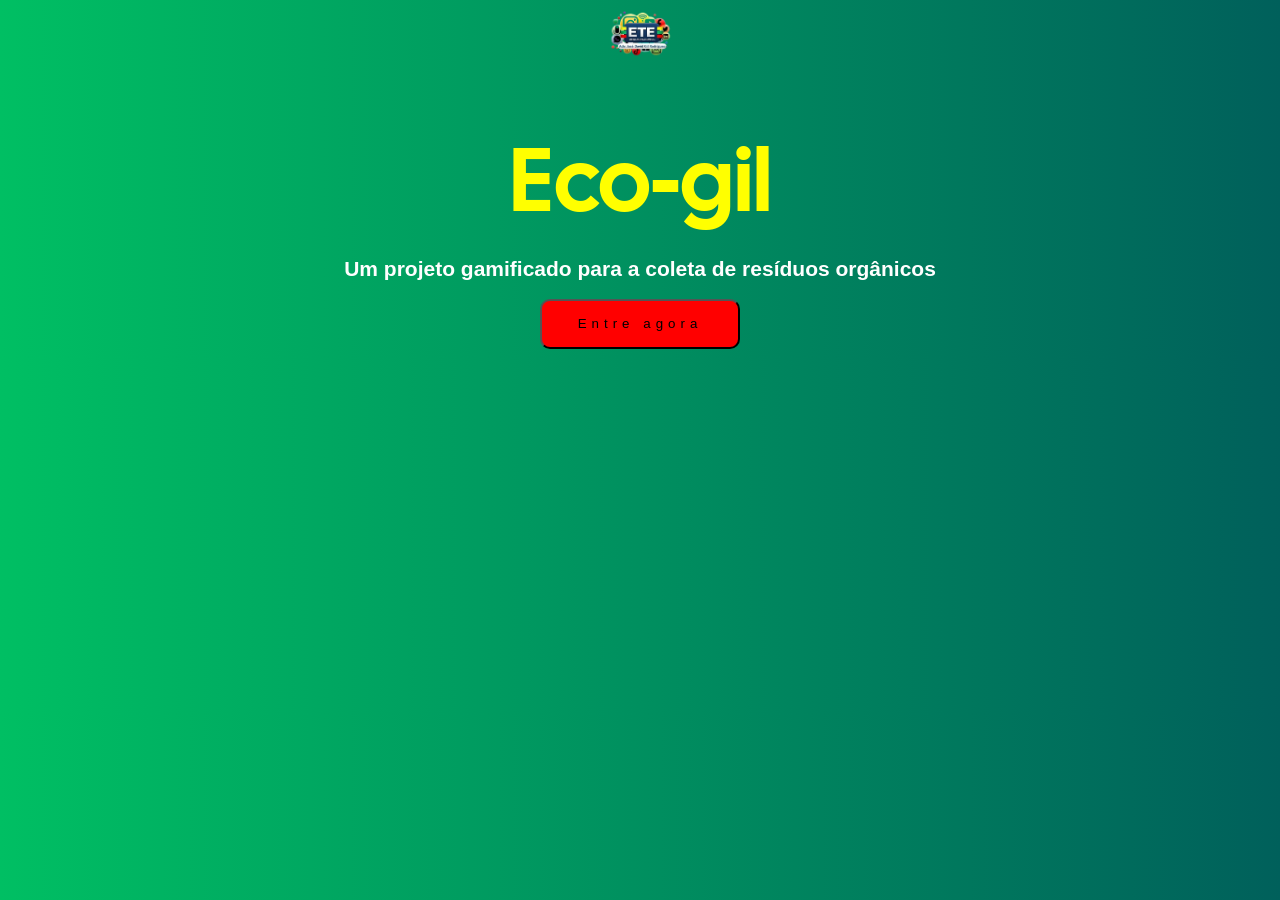
<file: index.html>
<!DOCTYPE html>
<html lang"en">
  <head>
    <title>Login</title>
   <link href="styles.css" rel="stylesheet">
<link rel="preconnect" href="https://fonts.googleapis.com">
<link rel="preconnect" href="https://fonts.gstatic.com" crossorigin>
<link href="https://fonts.googleapis.com/css2?family=Cal+Sans&display=swap" rel="stylesheet">
  </head>
  <body>
    <img  id="etelogo"src="Logo.png" alt="">
    <h1>
      Eco-gil
    </h1>
    <h2>Um projeto gamificado para a coleta de resíduos orgânicos<br></h2>
    <button id="entrar"> Entre agora </button>
  </body>
  <script src="script.js"></script>
</html>
</file>
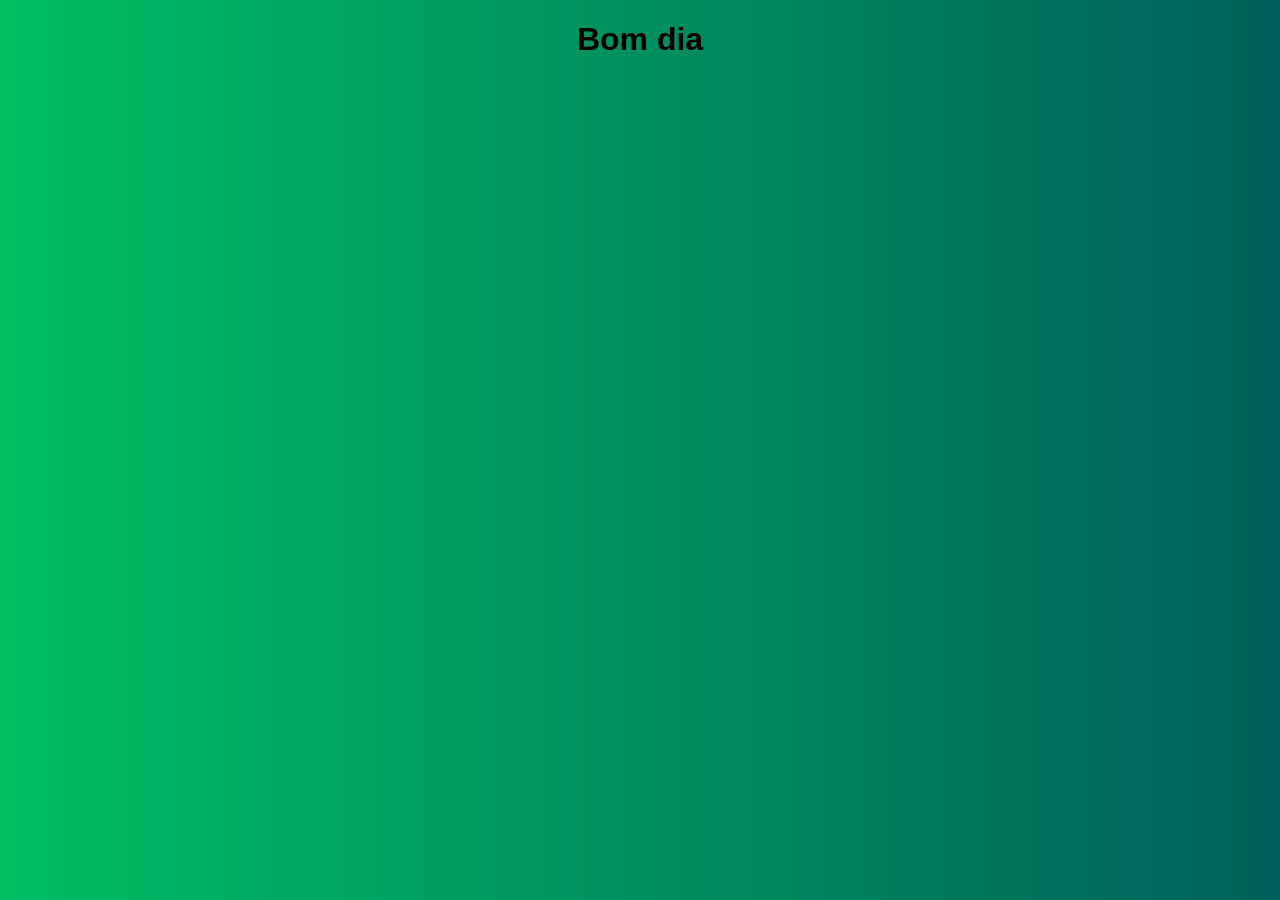
<file: home.html>
<!DOCTYPE html>
<html lang="en">
<head>
    <meta charset="UTF-8">
    <meta name="viewport" content="width=device-width, initial-scale=1.0">
    <title>Document</title>
    <style>
        body{
            text-align: center;
            font-family: Arial, Helvetica, sans-serif;
            transition: 0.5s ease-in-out;
            background: linear-gradient(to right, #00bf63, #00605b);
        }
        h1:hover{
            hr{
                width: 50%;
            }
        }
    </style>
</head>
<body>
    <h1 id="msg1"><hr></h1>
    <script src="home.js"></script>
</body>
</html>
</file>
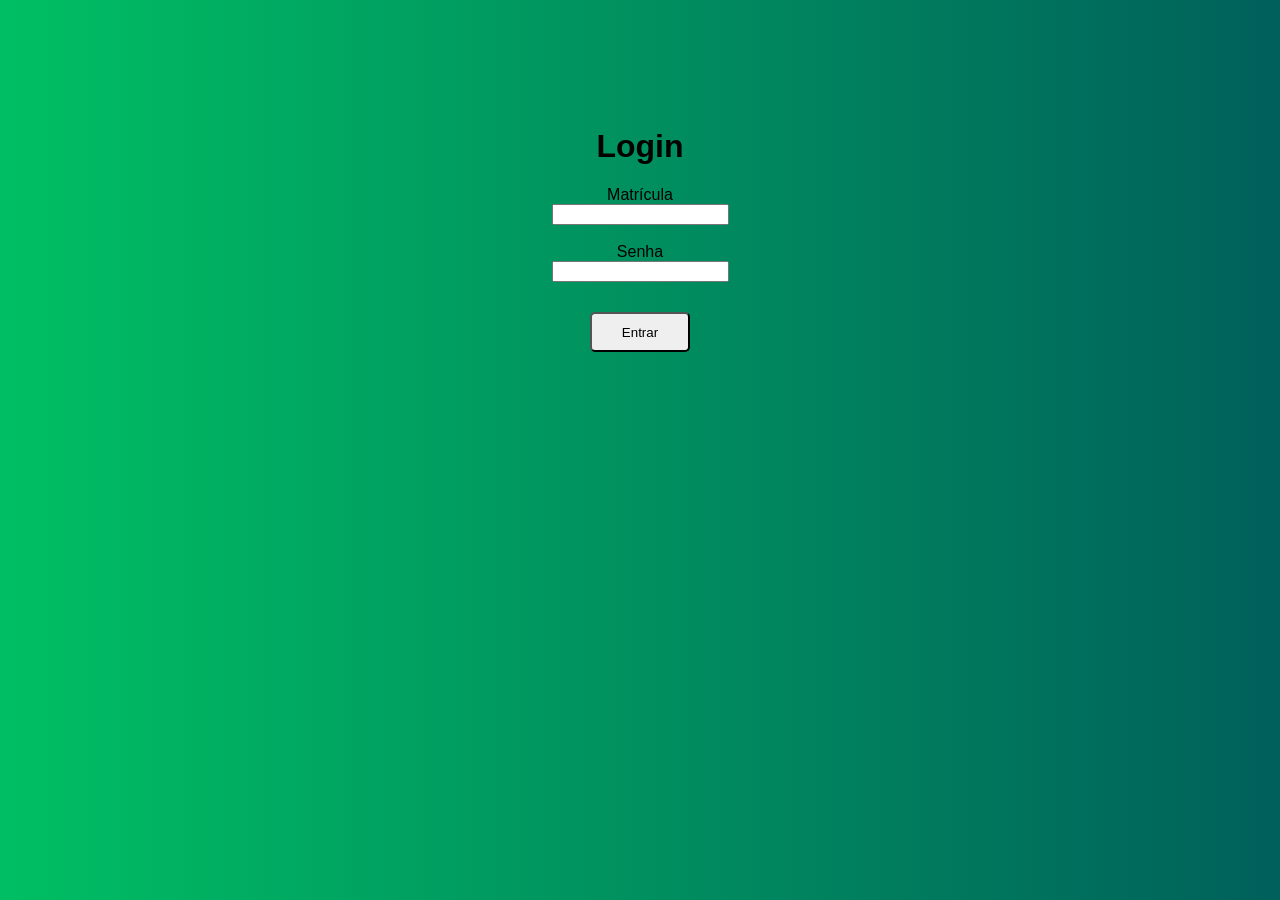
<file: login.html>
<!DOCTYPE html>
<html lang="en">
<head>
    <meta charset="UTF-8">
    <meta name="viewport" content="width=device-width, initial-scale=1.0">
    <title>Document</title>
    <style>
        body{
            font-family: Arial, Helvetica, sans-serif;
            margin-top: 10%;
            text-align: center;
            background: linear-gradient(to right, #00bf63, #00605b);
            overflow: hidden;
        }
        button{
            border-radius: 5px;
            width: 100px;
            margin-top: 30px;
            height: 40px;;
        }
    </style>
</head>
<body>
    <h1>Login</h1>
    Matrícula <br><input id="matricula" type="text" name="input" value="" /> <br>
    <br> Senha <br> <input id="senha" type="text" name="input" value="" />
    <br><button>Entrar</button>
    <p></p>
    <script src="login.js"></script>
</body>
</html>
</file>
<file: styles.css>
body {
  color: white;
  background: linear-gradient(to right, #00bf63, #00605b);
  text-align: center;
  font-family: Arial, Helvetica, sans-serif;
  overflow: hidden;
}

h1 {
  color: yellow;
  font-size: 89px;
  font-family: "Cal Sans", sans-serif;
  font-weight: 400;
  font-style: normal;
}

h2 {
  color: white;
  font-size: 21px;
  margin-top: -40px;
}

#etelogo {
  height: 50px;
}

button {
  background-color: red;
  border-radius: 10px;
  width: 200px;
  height: 50px;
  box-shadow: none;
  letter-spacing: 5px;
  transition: 0.5s ease-in-out;
}


@media (max-width: 768px) {
  h1 {
    font-size: 60px; 
  }

  h2 {
    font-size: 18px; 
    margin-top: -30px; 
  }

  button {
    width: 150px;
    height: 45px; 
    letter-spacing: 3px; 
  }
}

@media (max-width: 480px) {
  h1 {
    font-size: 45px; 
  }

  h2 {
    font-size: 16px; 
    margin-top: -20px;
  }

  button {
    width: 130px;
    height: 40px; 
    letter-spacing: 2px; 
  }
}
</file>
